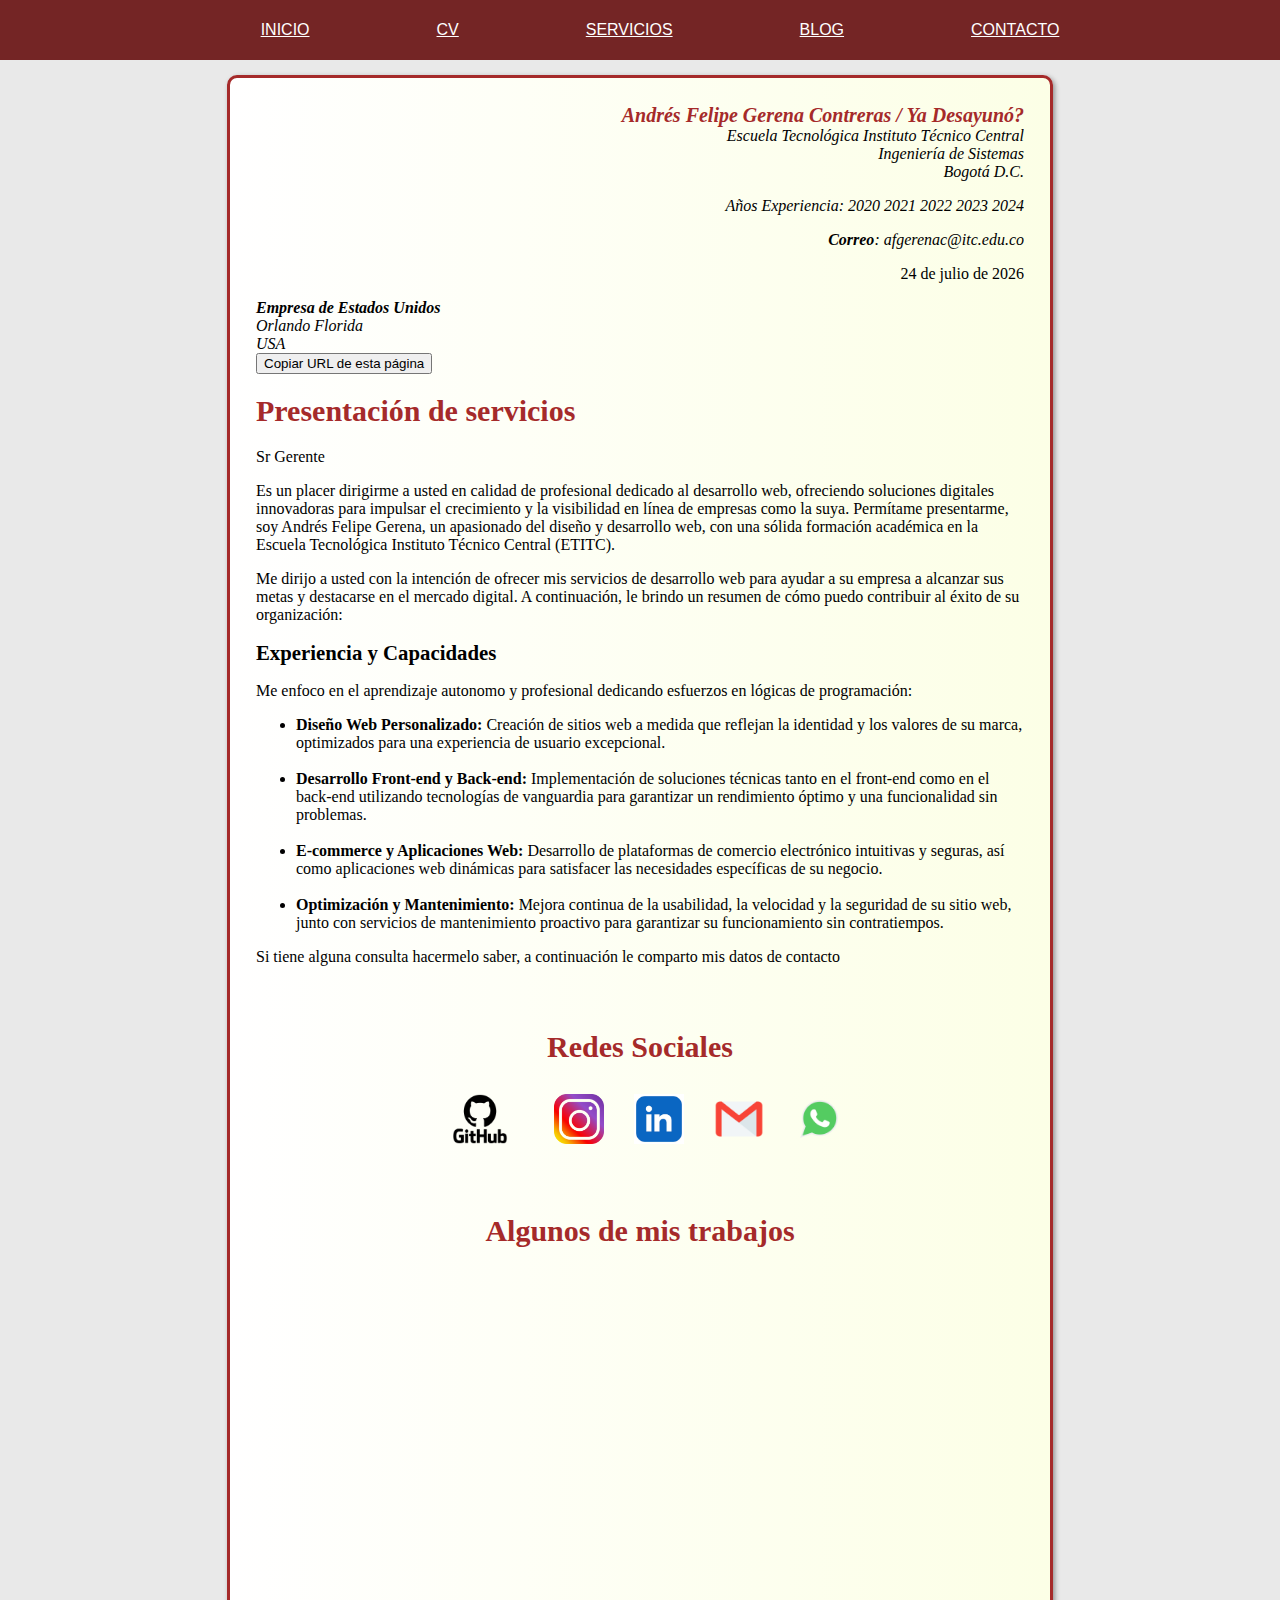
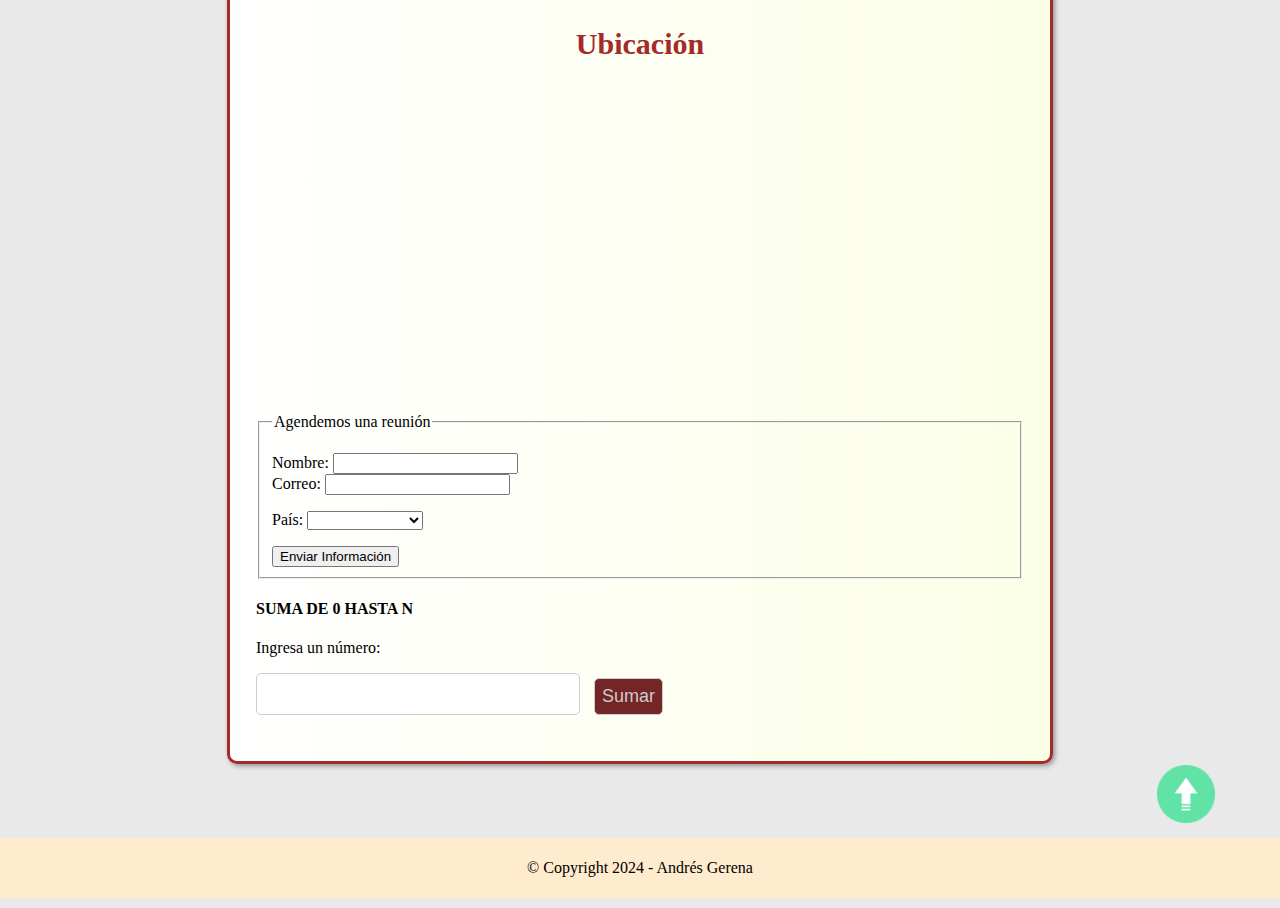
<file: index.html>
<!DOCTYPE html>
<html lang="en-US">

<head>
  <meta charset="utf-8">
  <meta name="author" content="Carta Andres Gerena">
  <link rel="icon" href="assets/images/logo_macdonals.png" type="image/x-icon">
  <title>Andrés Gerena</title>
  <link rel="stylesheet" href="assets/css/styles.css">
</head>

<!-- Se integraron estilos muy sencillos adaptados a la necesidad del ejercicio  -->

<body>

  <header id="header">
    <nav id="nav">
      <ul>
        <!-- <img id="logo" src="images/logo_macdonals.png" alt="logo_mcdonald"> -->
        <li class="title"><a class="title" href="index.html">INICIO</a></li>
        <li class="title"><a class="title" href="mantenimiento.html"
            target="_blank">CV</a></li>
        <li class="title"><a class="title" href="mantenimiento.html"
            target="_blank">SERVICIOS</a></li>
        <li class="title"><a class="title" href="mantenimiento.html"
            target="_blank">BLOG</a></li>
        <li class="title"><a class="title" href="mantenimiento.html"
            target="_blank">CONTACTO</a></li>
      </ul>
    </nav>
  </header>




  <div class="container">
    <div id="content" class="top">
      <address class="columna-derecha">
        <strong id="nombre" class="nombre">Andrés Felipe Gerena Contreras</strong><br>
        <i>Escuela Tecnológica Instituto Técnico Central</i><br>
        Ingeniería de Sistemas<br>
        Bogotá D.C.<br>
        <p id="experiencia">Años Experiencia: </p>
        <strong>Correo</strong>: afgerenac@itc.edu.co
      </address>
      <p class="columna-derecha" id="fecha"></p>
    </div>

    <div>
      <address>
        <strong><i>Empresa de Estados Unidos</i></strong><br>
        Orlando Florida<br>
        USA
      </address>

      <div class="button">
        <button name="button" id="copy-url" onclick="url()">Copiar URL de esta página</button>
      </div>

      <h1>Presentación de servicios</h1>

      <p>Sr Gerente</p>

      <p>Es un placer dirigirme a usted en calidad de profesional dedicado al desarrollo web, ofreciendo soluciones
        digitales innovadoras para impulsar el crecimiento y la visibilidad en línea de empresas como la suya. Permítame
        presentarme, soy Andrés Felipe Gerena, un apasionado del diseño y desarrollo web, con una sólida formación
        académica
        en la Escuela Tecnológica Instituto Técnico Central (ETITC).</p>

      <p>Me dirijo a usted con la intención de ofrecer mis servicios de desarrollo web para ayudar a su empresa a
        alcanzar
        sus metas y destacarse en el mercado digital. A continuación, le brindo un resumen de cómo puedo contribuir al
        éxito
        de su organización:</p>

    </div>

    <div>
      <h2>Experiencia y Capacidades</h2>

      <p>Me enfoco en el aprendizaje autonomo y profesional dedicando esfuerzos en lógicas de programación:</p>

      <nav>
        <ul>
          <li><strong>Diseño Web Personalizado:</strong> Creación de sitios web a medida que reflejan la identidad y los
            valores de su marca, optimizados para una experiencia de usuario excepcional.</li> <br>
          <li><strong>Desarrollo Front-end y Back-end:</strong> Implementación de soluciones técnicas tanto en el
            front-end
            como en el back-end utilizando tecnologías de vanguardia para garantizar un rendimiento óptimo y una
            funcionalidad sin problemas.</li><br>
          <li><strong>E-commerce y Aplicaciones Web:</strong> Desarrollo de plataformas de comercio electrónico
            intuitivas
            y
            seguras, así como aplicaciones web dinámicas para satisfacer las necesidades específicas de su negocio.</li>
          <br>
          <li><strong>Optimización y Mantenimiento:</strong> Mejora continua de la usabilidad, la velocidad y la
            seguridad
            de su sitio web, junto con servicios de mantenimiento proactivo para garantizar su funcionamiento sin
            contratiempos.</li>
        </ul>
      </nav>

      <div>
        <p>Si tiene alguna consulta hacermelo saber, a continuación le comparto mis datos de contacto</p>
        <br>

      </div>

      <div>
        <h3>Redes Sociales</h3>
        <div class="redes">

          <a href="https://github.com/andres-gerena-itc" target="_blank">
            <img class="img" src="assets/images/GitHub-logo.png" alt="GitHub-logo">
          </a>
          <a href="https://www.instagram.com/nasa/" target="_blank">
            <img class="img" src="assets/images/instagram.png" alt="instagram-logo">
          </a>
          <a href="https://co.linkedin.com/company/apple" target="_blank">
            <img class="img" src="assets/images/Linkedin.avif" alt="linkedin-logo">
          </a>
          <a href="mailto:afgerenac@itc.edu.co" target="_blank">
            <img class="img" src="assets/images/Gmail.png" alt="Gmail-logo">
          </a>
          <a href="https://www.poresto.net/u/fotografias/m/2021/4/8/f608x342-68969_98692_0.jpg" target="_blank">
            <img class="img" src="assets/images/Whatsapp.png" alt="Whatsapp-logo">
          </a>

        </div>
        <br>
        <br>

        <div style="text-align: center;">
          <h3>Algunos de mis trabajos</h3>

          <iframe width="560" height="315"
            src="https://www.youtube.com/embed/_Sl8diqCAFw?si=WHmc1f7A4PLKdzTP&amp;controls=0"
            title="YouTube video player" frameborder="0"
            allow="accelerometer; autoplay; clipboard-write; encrypted-media; gyroscope; picture-in-picture; web-share"
            allowfullscreen></iframe>
        </div>
        <div style="text-align: center;">
          <h3>Ubicación</h3>
          <iframe
            src="https://www.google.com/maps/embed?pb=!1m18!1m12!1m3!1d15906.809271550641!2d-74.16611263880682!3d4.6470876124927845!2m3!1f0!2f0!3f0!3m2!1i1024!2i768!4f13.1!3m3!1m2!1s0x8e3f9c38f3db5745%3A0xc7f173cfab6d4f95!2sCl.%206d%20%2388-2%20a%2088-90%2C%20Bogot%C3%A1!5e0!3m2!1ses-419!2sco!4v1710464066650!5m2!1ses-419!2sco"
            width="400" height="300" style="border:0;" allowfullscreen="" loading="lazy"
            referrerpolicy="no-referrer-when-downgrade"></iframe>
        </div>
      </div>
    </div> <br>


    <form id="formulario">
      <fieldset>
        <legend>Agendemos una reunión</legend>
        <p><label class="title" for="name">Nombre:</label>
          <input type="text" name="name" id="name" required><br />
          <label class="title" for="email">Correo:</label>
          <input type="text" name="email" id="email" required>
        </p>
        <p><label for="location" class="title">País:</label>
          <select name="location" id="location" required>
            <option value=""></option>
            <option value="co">Colombia</option>
            <option value="eu">Estados Unidos</option>
            <option value="es">España</option>
          </select>
        </p>
        <button type="submit">Enviar Información</button>
      </fieldset>
    </form>

    <h4>SUMA DE 0 HASTA N</h4>
    <p>Ingresa un número:</p>
    <input type="number" id="numero">
    <button id="boton" type="button" onclick="sumar()">Sumar</button>
    <p id="resultado"></p>
  </div>

  <div class="arriba">
    <a href="#content">
      <img class="up" src="assets/images/up-arrow.png" alt="up">
    </a>
  </div>

  <div id="footer">
    <p class="footer">&copy; Copyright 2024 - Andrés Gerena</p>
  </div>

  <script src="assets/js/main.js"></script>
</body>
</html>
</file>
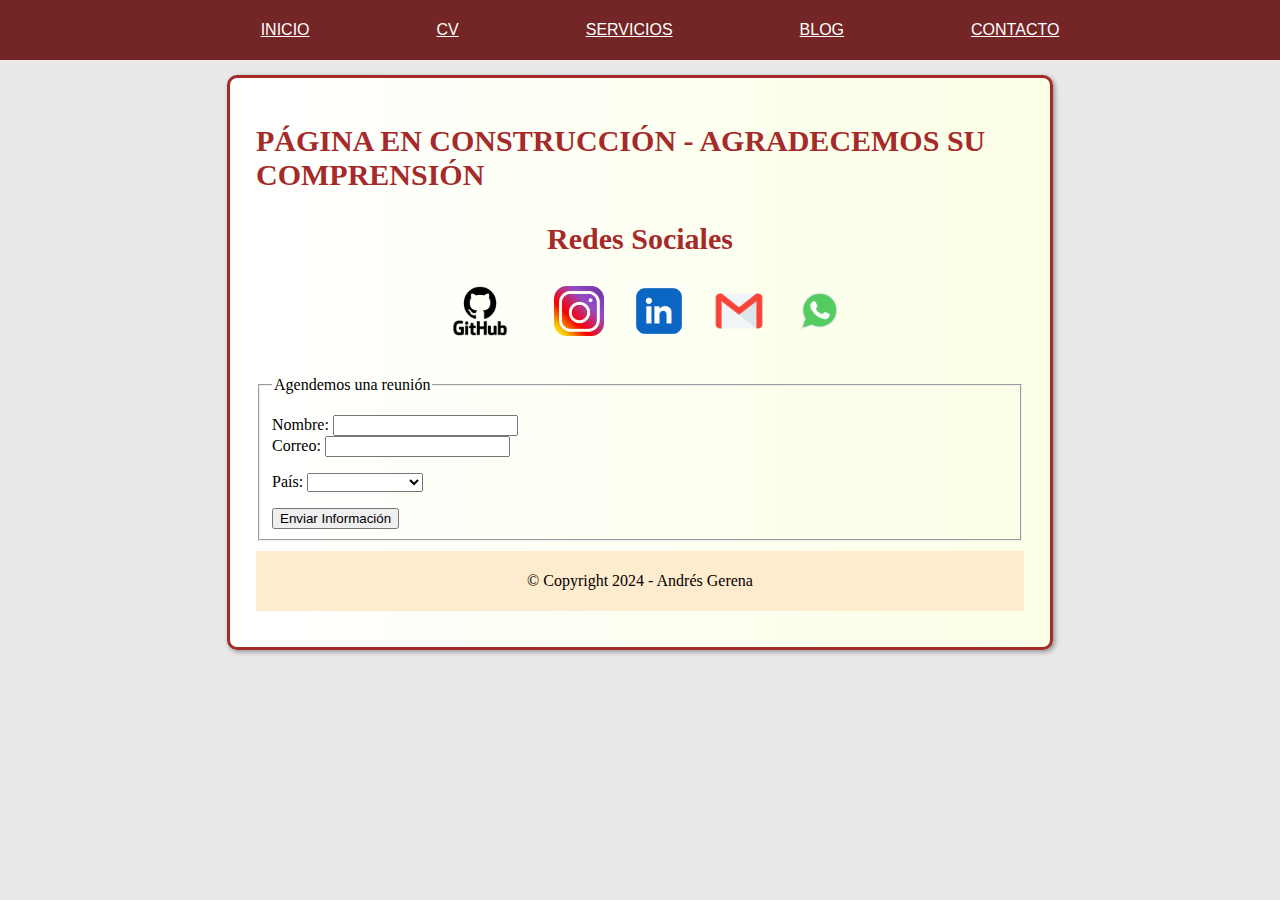
<file: mantenimiento.html>
<!DOCTYPE html>
<html lang="en-US">

<head>
  <meta charset="utf-8">
  <meta name="author" content="Carta Andres Gerena">
  <link rel="icon" href="assets/images/logo_macdonals.png" type="image/x-icon">
  <title>Andrés Gerena</title>
  <link rel="stylesheet" href="assets/css/styles.css">
</head>

<!-- Se integraron estilos muy sencillos adaptados a la necesidad del ejercicio  -->

<body>

  <header id="header">
    <nav id="nav">
      <ul>
        <!-- <img id="logo" src="images/logo_macdonals.png" alt="logo_mcdonald"> -->
        <li class="title"><a class="title" href="index.html">INICIO</a></li>
        <li class="title"><a class="title" href="mantenimiento.html"
            target="_blank">CV</a></li>
        <li class="title"><a class="title" href="mantenimiento.html"
            target="_blank">SERVICIOS</a></li>
        <li class="title"><a class="title" href="mantenimiento.html"
            target="_blank">BLOG</a></li>
        <li class="title"><a class="title" href="mantenimiento.html"
            target="_blank">CONTACTO</a></li>
      </ul>
    </nav>
  </header>




  <div class="container">

    <div>
      <h1>PÁGINA EN CONSTRUCCIÓN - AGRADECEMOS SU COMPRENSIÓN</h1>
    </div>

      <div>
        <h3>Redes Sociales</h3>
        <div class="redes">

          <a href="https://github.com/andres-gerena-itc" target="_blank">
            <img class="img" src="assets/images/GitHub-logo.png" alt="GitHub-logo">
          </a>
          <a href="https://www.instagram.com/nasa/" target="_blank">
            <img class="img" src="assets/images/instagram.png" alt="instagram-logo">
          </a>
          <a href="https://co.linkedin.com/company/apple" target="_blank">
            <img class="img" src="assets/images/Linkedin.avif" alt="linkedin-logo">
          </a>
          <a href="mailto:afgerenac@itc.edu.co" target="_blank">
            <img class="img" src="assets/images/Gmail.png" alt="Gmail-logo">
          </a>
          <a href="https://www.poresto.net/u/fotografias/m/2021/4/8/f608x342-68969_98692_0.jpg" target="_blank">
            <img class="img" src="assets/images/Whatsapp.png" alt="Whatsapp-logo">
          </a>

        </div>
        <br>
        <br>

    <form id="formulario">
      <fieldset>
        <legend>Agendemos una reunión</legend>
        <p><label class="title" for="name">Nombre:</label>
          <input type="text" name="name" id="name" required><br />
          <label class="title" for="email">Correo:</label>
          <input type="text" name="email" id="email" required>
        </p>
        <p><label for="location" class="title">País:</label>
          <select name="location" id="location" required>
            <option value=""></option>
            <option value="co">Colombia</option>
            <option value="eu">Estados Unidos</option>
            <option value="es">España</option>
          </select>
        </p>
        <button type="submit">Enviar Información</button>
      </fieldset>
    </form>
    
  <div id="footer">
    <p class="footer">&copy; Copyright 2024 - Andrés Gerena</p>
  </div>

  <script src="assets/js/main.js"></script>
</body>
</html>
</file>
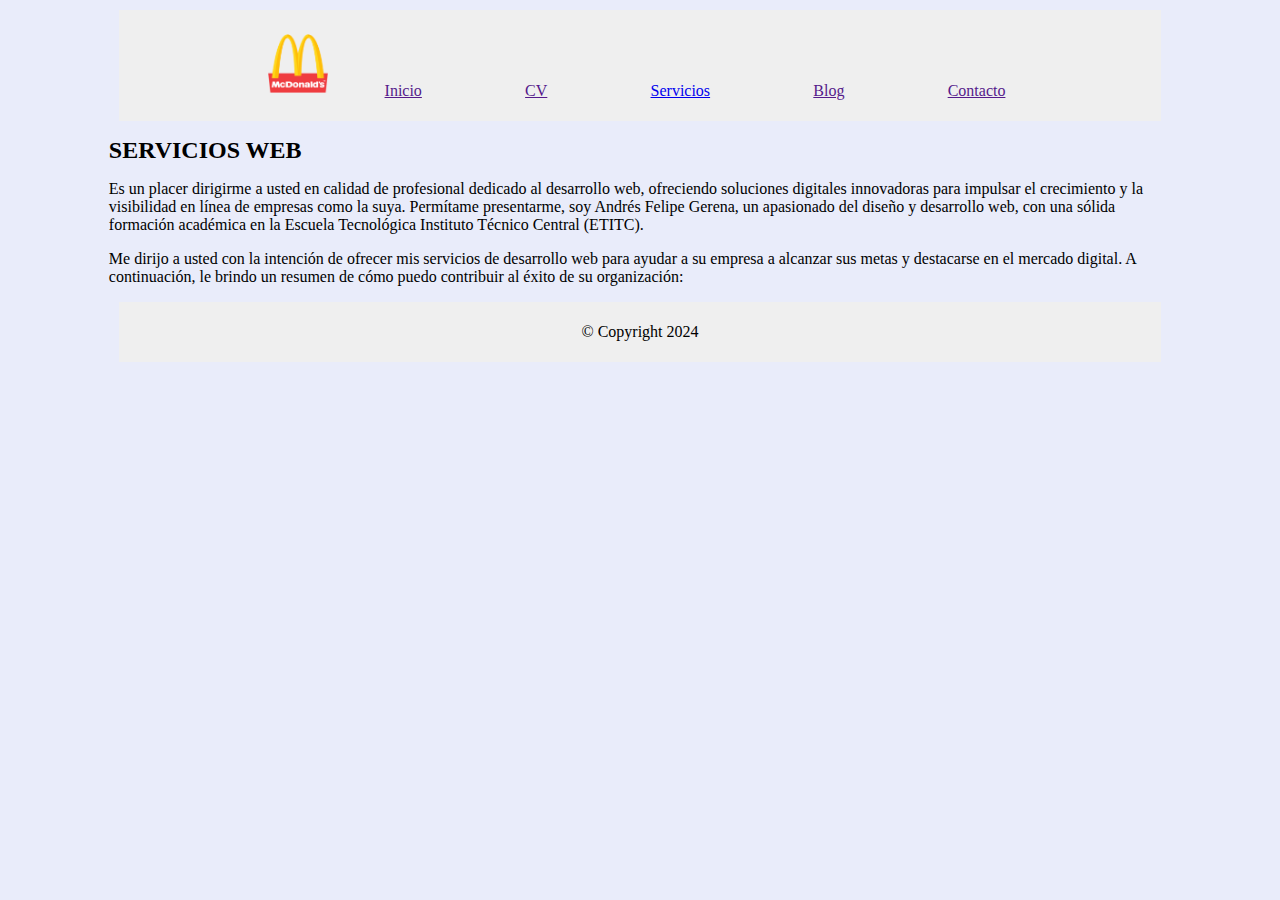
<file: clase14032024_CSS/services.html>
<!DOCTYPE html>
<html lang="en-US">

<head>
  <meta charset="utf-8">
  <meta name="author" content="Carta Andres Gerena">
  <!-- <link rel="shortcut icon" href="favicon.png"> Integrar Favicon -->
  <title>Clase 14 Marzo</title>
  <link rel="stylesheet" href="styles.css">
</head>

<!-- Se integraron estilos muy sencillos adaptados a la necesidad del ejercicio  -->

<body>

  <div id="header">
    <div id="nav">
      <ul>
        <img id="logo" src="../images/logo_macdonals.png" alt="logo_mcdonald">
        <li><a href="">Inicio</a></li>
        <li><a href="">CV</a></li>
        <li><a href="services.html">Servicios</a></li>
        <li><a href="">Blog</a></li>
        <li><a href="">Contacto</a></li>
      </ul>
    </div>
  </div>

  <div>

    <h1>SERVICIOS WEB</h1>

    <p></p>

    <p>Es un placer dirigirme a usted en calidad de profesional dedicado al desarrollo web, ofreciendo soluciones
      digitales innovadoras para impulsar el crecimiento y la visibilidad en línea de empresas como la suya. Permítame
      presentarme, soy Andrés Felipe Gerena, un apasionado del diseño y desarrollo web, con una sólida formación
      académica
      en la Escuela Tecnológica Instituto Técnico Central (ETITC).</p>

    <p>Me dirijo a usted con la intención de ofrecer mis servicios de desarrollo web para ayudar a su empresa a alcanzar
      sus metas y destacarse en el mercado digital. A continuación, le brindo un resumen de cómo puedo contribuir al
      éxito
      de su organización:</p>

  </div>
    <div id="footer">
      <p>&copy; Copyright 2024</p>
    </div>



</body>
</html>
</file>
<file: assets/css/styles.css>
body {
  background-color: #e9e9e9;
  margin: 0;
}

.container {
  width: 60%;
  margin: 0px auto;
  /* background-color: #ffffff; */
  background: linear-gradient(to right, #ffffff, #fcffe6);
  padding: 2%;
  border-radius: 10px;
  border: 3px solid #a52a2a;
  box-shadow: 2px 2px 5px 0 rgba(20, 20, 20, 0.4);
}

#nav {
  background-color: #742525;
  padding: 5px;
  margin: 0 0 15px 0px;
  text-align: center;
}

strong.nombre {
  color: brown;
  font-weight: bold;
  font-size: 20px;
}

#footer {
  background-color: blanchedalmond;
  padding: 5px;
  margin: 10px 0px;
  text-align: center;
}

a.title {
  color: rgb(255, 255, 255);
  font-family: 'Segoe UI', Tahoma, Geneva, Verdana, sans-serif;
}

li.title {
  display: inline;
  padding: 0 5%;
}

#contacto {
  display: flex;
}



#content {
  overflow: auto;
  height: 100%;
}

.columna-derecha {
  text-align: right;
}

h1 {
  color: #a52a2a;
  font-weight: bold;
  font-size: 30px;
}

h2 {
  font-size: 1.3em;
}

h3{
  color: #a52a2a;
  font-weight: bold;
  font-size: 30px;
  display: flex;
  justify-content: center;
}

.redes{
  display: flex;
  justify-content:center;
}

.img {
  width: auto;
  height: 50px;
  padding: 0 15px;
}

.img:hover{
  transform: scale(1.3);
}

i {
  font-style: italic;
}

i.fa-brands fa-github{
  width: 500px;
}

img.up{
  width: 60px;
  height: auto;
}

img.up:hover{
  transform: scale(1.2);
}

.arriba{
  display: flex;
  justify-content: end;
  padding-right: 5%;
}

.button{
  text-align: left;
}




/*Estilo Suma*/

#suma {
  display: flex;
  justify-content: center;
  align-items: center;
  height: 100vh;
}

#numero {
  font-size: 24px;
  padding: 6px;
  border: 1px solid #ccc;
  border-radius: 5px;
}

#boton {
  color: #ccc;
  background-color: #742525;
  font-size: 18px;
  padding: 7px;
  margin-left: 10px;
  border: 1px solid #ccc;
  border-radius: 5px;
  cursor: pointer;
}

#resultado {
  color: #ff5100;
  font-size: 20px;
  font-weight: bold;
  margin-top: 20px;
}
</file>
<file: clase14032024_CSS/styles.css>
body {
  background-color: rgb(233, 236, 250);
  max-width: 83%;
  margin: 0 auto;
}

#nav,
#feature,
#footer {
  background-color: #efefef;
  padding: 5px;
  margin: 10px;
  text-align: center;
}

#logo{
  width: 60px;
  height: auto;
  padding: 3px;
}

li {
  display: inline;
  padding: 5%;}


#content {
  overflow: auto;
  height: 100%;
}

.columna-derecha {
  text-align: right;
}

h1 {
  font-size: 1.5em;
}

h2 {
  font-size: 1.3em;
}

.img {
  width: auto;
  height: 90px;
}

i {
  font-style: italic;
}
</file>
